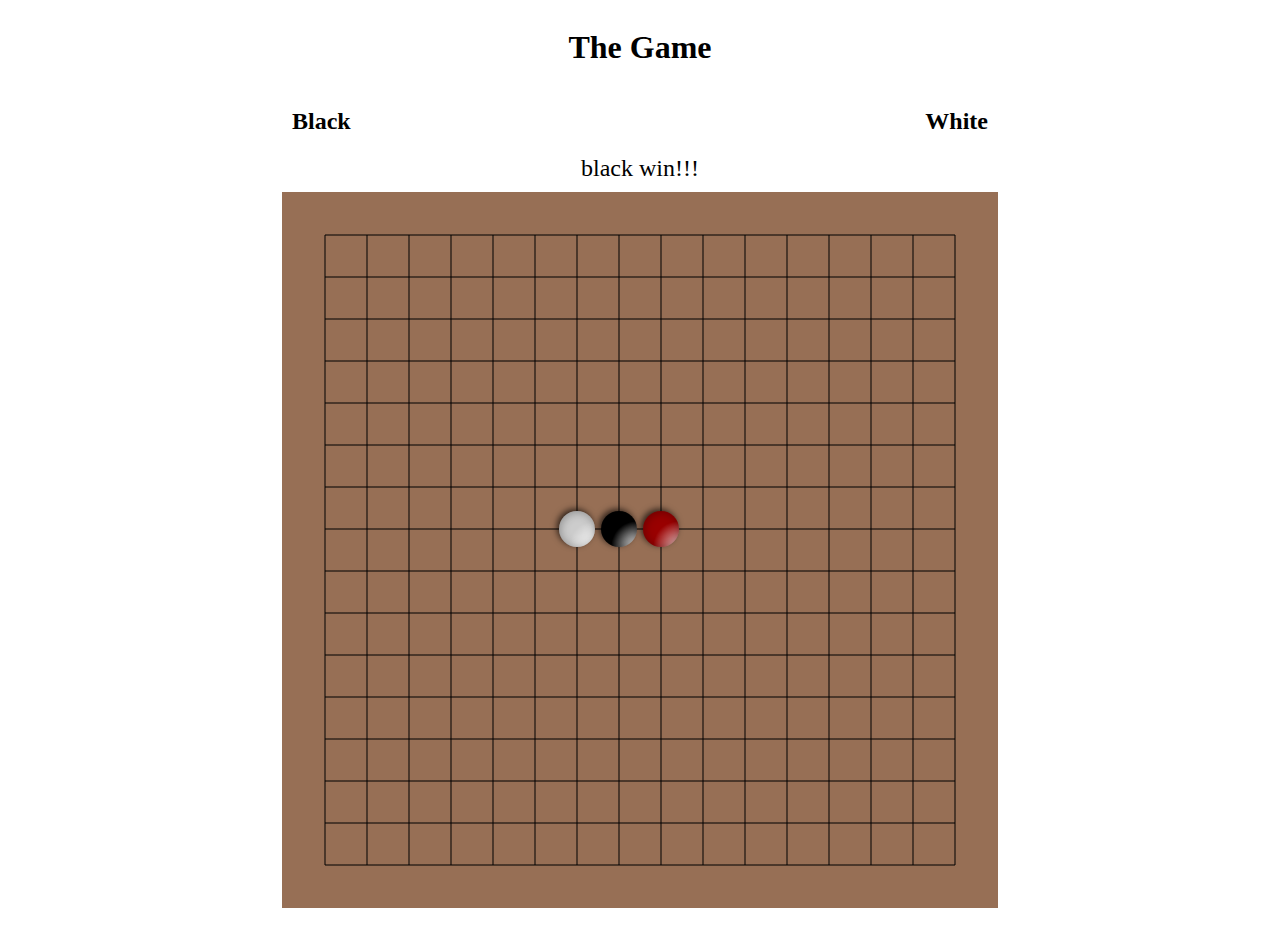
<file: GHW2/index.html>
<!DOCTYPE html>
<html lang="en">
  <head>
    <meta charset="UTF-8" />
    <meta name="viewport" content="width=device-width, initial-scale=1.0" />
    <meta http-equiv="X-UA-Compatible" content="ie=edge" />
    <link rel="stylesheet" href="styles.css" />
    <title>Gomoku game</title>
  </head>
  <body>
    <div class="wrapper">
      <h1>The Game</h1>
      <div class="sides">
        <div class="side black">Black</div>
        <div class="side white">White</div>
      </div>
      <div class="message">black win!!!</div>
      <div id="board"></div>
    </div>
    <script src="game.js"></script>
  </body>
</html>
</file>
<file: GHW2/styles.css>
:root {
  --board-color: #976f55;
  --grid-color: rgba(0, 0, 0, 0.5);
  --grid-thickness: 2px;
}

body {
    text-align: center;
}
.wrapper {
display: inline-block;
margin: 0 auto;
}

h1 {
  text-align: center;
}

.sides {
  font-size: 1.5em;
  font-weight: bold;
  display: flex;
  justify-content: space-between;
}

.sides > div {
  margin: 20px;
}

.message {
  font-size: 1.5em;
  text-align: center;
}

#board {
  margin: 10px;
  background-color: var(--board-color);
}

#board table {
  border: 0;
  border-spacing: 0;
}

td {
  width: 40px;
  height: 40px;
}

td.left-side,
td.right-side {
  width: 20px;
}
tr.top-side td,
tr.bottom-side td {
  height: 20px;
}
tr.inner-row td.inner-cell {
  background-image: linear-gradient(var(--grid-color), var(--grid-color)),
    linear-gradient(var(--grid-color), var(--grid-color));
  background-repeat: no-repeat, no-repeat;
  background-position: center;
  background-size: var(--grid-thickness) 100%, 100% var(--grid-thickness);
}

tr.first-row td.inner-cell {
  background-image: linear-gradient(var(--grid-color), var(--grid-color)),
    linear-gradient(var(--grid-color), var(--grid-color));
  background-repeat: no-repeat, no-repeat;
  background-position: bottom, center;
  background-size: var(--grid-thickness) 50%, 100% var(--grid-thickness);
}

tr.last-row td.inner-cell {
  background-image: linear-gradient(var(--grid-color), var(--grid-color)),
    linear-gradient(var(--grid-color), var(--grid-color));
  background-repeat: no-repeat, no-repeat;
  background-position: top, center;
  background-size: var(--grid-thickness) 50%, 100% var(--grid-thickness);
}

tr.inner-row td.first-cell {
  background-image: linear-gradient(var(--grid-color), var(--grid-color)),
    linear-gradient(var(--grid-color), var(--grid-color));
  background-repeat: no-repeat, no-repeat;
  background-position: center, right;
  background-size: var(--grid-thickness) 100%, 50% var(--grid-thickness);
}

tr.inner-row td.last-cell {
  background-image: linear-gradient(var(--grid-color), var(--grid-color)),
    linear-gradient(var(--grid-color), var(--grid-color));
  background-repeat: no-repeat, no-repeat;
  background-position: center, left;
  background-size: var(--grid-thickness) 100%, 50% var(--grid-thickness);
}

tr.first-row td.first-cell {
  background-image: linear-gradient(var(--grid-color), var(--grid-color)),
    linear-gradient(var(--grid-color), var(--grid-color));
  background-repeat: no-repeat, no-repeat;
  background-position: bottom, right;
  background-size: var(--grid-thickness) 50%, 50% var(--grid-thickness);
}

tr.first-row td.last-cell {
  background-image: linear-gradient(var(--grid-color), var(--grid-color)),
    linear-gradient(var(--grid-color), var(--grid-color));
  background-repeat: no-repeat, no-repeat;
  background-position: bottom, left;
  background-size: var(--grid-thickness) 50%, 50% var(--grid-thickness);
}

tr.last-row td.first-cell {
  background-image: linear-gradient(var(--grid-color), var(--grid-color)),
    linear-gradient(var(--grid-color), var(--grid-color));
  background-repeat: no-repeat, no-repeat;
  background-position: top, right;
  background-size: var(--grid-thickness) 50%, 50% var(--grid-thickness);
}

tr.last-row td.last-cell {
  background-image: linear-gradient(var(--grid-color), var(--grid-color)),
    linear-gradient(var(--grid-color), var(--grid-color));
  background-repeat: no-repeat, no-repeat;
  background-position: top, left;
  background-size: var(--grid-thickness) 50%, 50% var(--grid-thickness);
}

.stone {
  width: 36px;
  height: 36px;
  margin: 2px;
  border-radius: 18px;
  background-color: rgba(255, 255, 255, 0);
  transition: background-color 0;
}

.stone.empty:hover {
  background-color: rgba(255, 255, 255, 0.25);
  transition: background-color 0.3s linear;
}

.stone.black,
.stone.white,
.stone.red {
  box-shadow: -2px -2px 6px rgba(0, 0, 0, 0.7),
    inset 1px 1px 10px rgba(0, 0, 0, 0.3);
  background-image: radial-gradient(
    circle at bottom right,
    rgba(255, 255, 255, 1) 0px,
    rgba(255, 255, 255, 0) 26px
  );
}

.stone.black {
  background-color: #000;
}

.stone.white {
  background-color: #ccc;
}

.stone.red {
  background-color: #900;
  background-image: radial-gradient(
    circle at bottom right,
    rgba(255, 255, 255, 0.8) 0px,
    rgba(255, 255, 255, 0) 26px
  );
}
</file>
